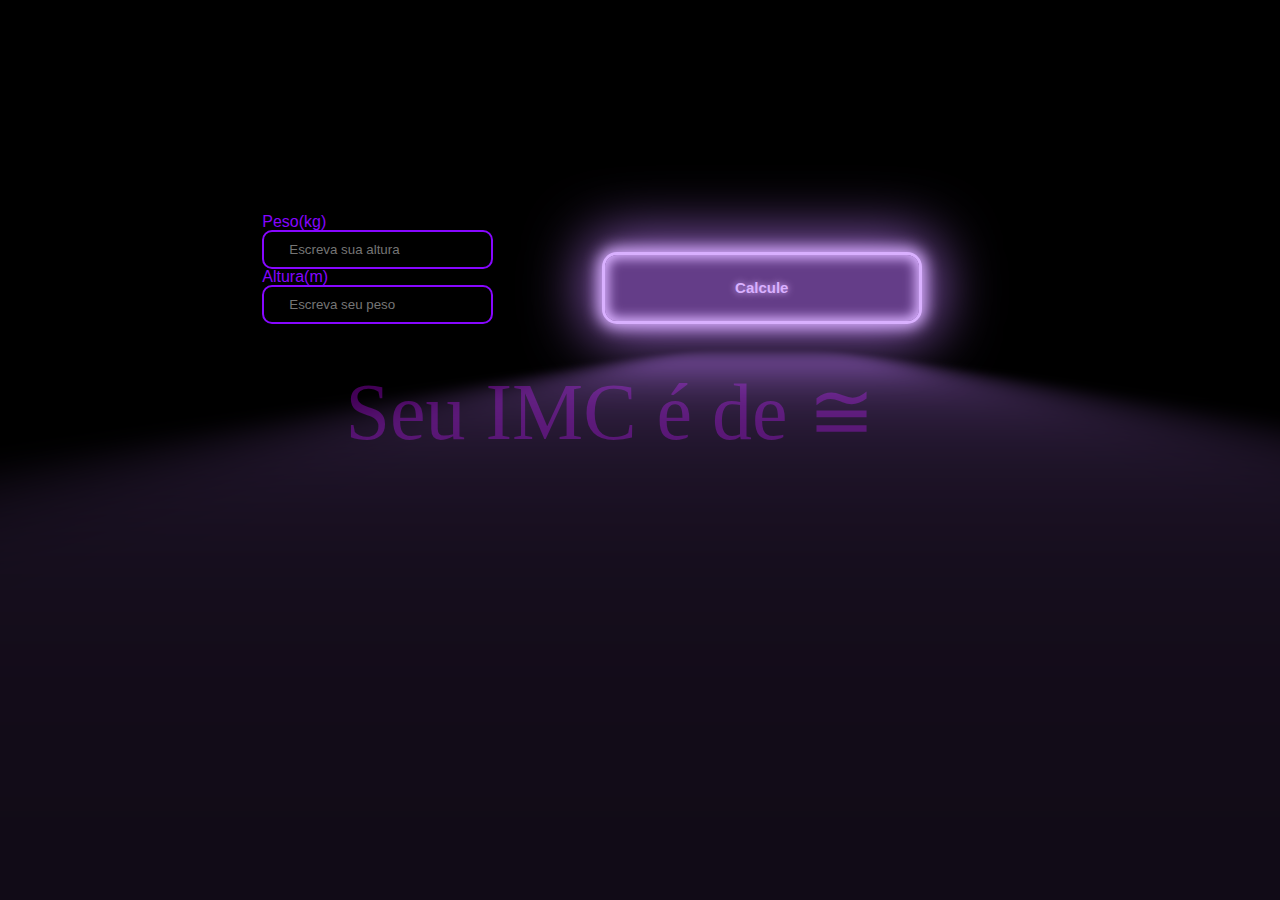
<file: Calculadora imcc/html/index.html>
<!DOCTYPE html>
<html lang="pt-br">
<head>
    <meta charset="UTF-8">
    <meta http-equiv="X-UA-Compatible" content="IE=edge">
    <meta name="viewport" content="width=device-width, initial-scale=1.0">
    <title>Calculadora de imc</title>
    <link rel="stylesheet" href="../css/reset.css">
    <link rel="stylesheet" href="../css/style.css">
    
    

</head>
<body>
    <h1 class="image-text">Calculadora de IMC</h1>

    <div class="container">
    <form action="">
    <label for="Peso">Peso(kg)</label> <br>
    <input type="number" name="Altura" class="input" placeholder="Escreva sua altura" id="peso"> <br>
    <label for="Altura">Altura(m)</label> <br>
    <input type="number" name="Peso" class="input" placeholder="Escreva seu peso" id="altura"> 
    
</form>
<button onclick="dividir()"> Calcule  </button>
    </div>
    <p class="resultado">Seu IMC é de ≅   <span id="spanId">0</span></p>


</body>
<script src="../java script/script.js">


</script>
</html>
</file>
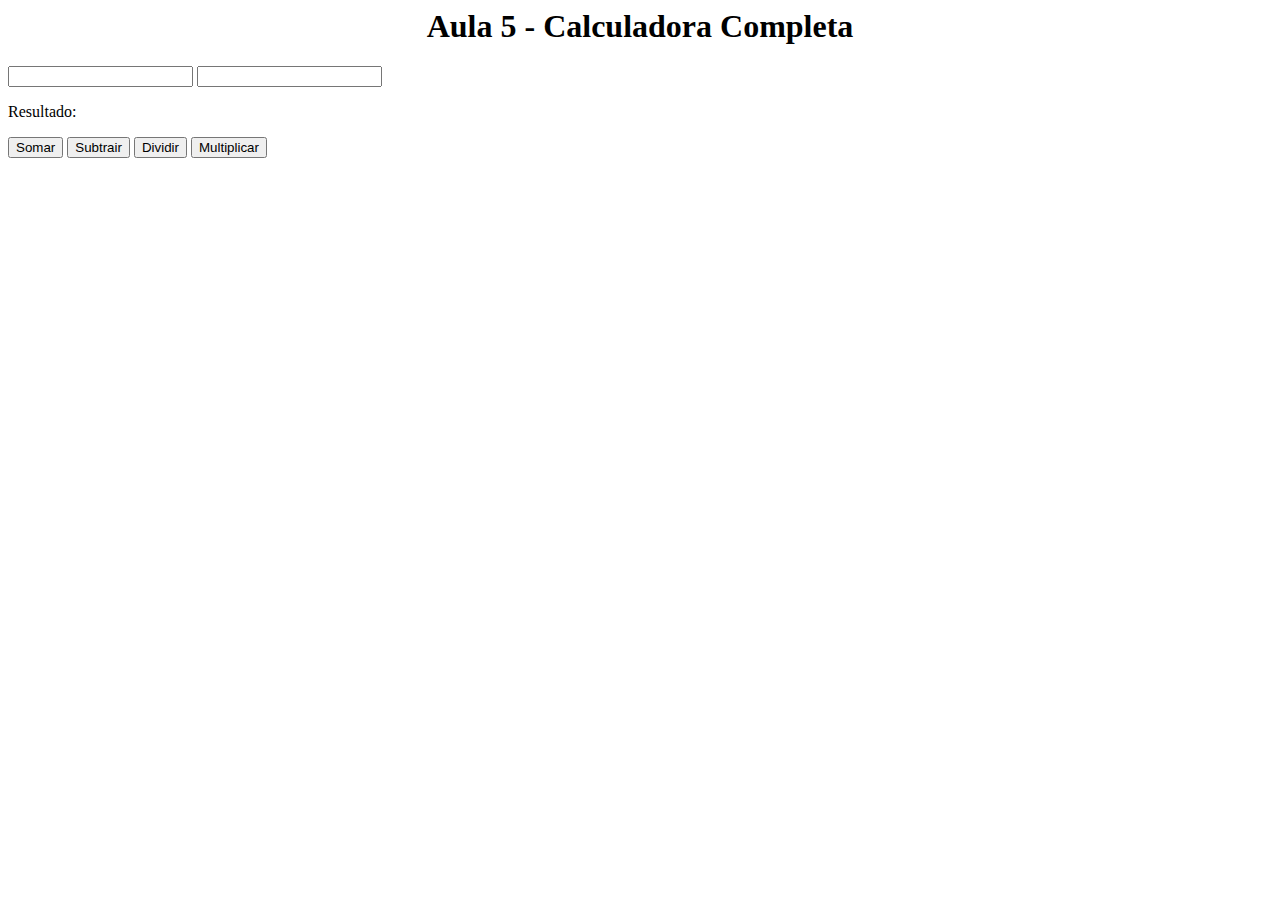
<file: Calculadora imcc/html/teste.html>
<html lang="pt-br">
<head>
    <meta charset="UTF-8">
    <meta http-equiv="X-UA-Compatible" content="IE=edge">
    <meta name="viewport" content="width=device-width, initial-scale=1.0">
    <title>Aula 5 - Experimentos HTML/JS</title>
</head>
<body>
    <h1 style="text-align: center;">Aula 5 - Calculadora Completa</h1>
    <input type="number" id="inputID_01">
    <input type="number" id="inputID_02">

    <p>Resultado: <span id="spanID"></span></p>
    <button onclick="soma()">Somar</button>
    <button onclick="subtrair()">Subtrair</button>
    <button onclick="dividir()">Dividir</button>
    <button onclick="multiplicar()">Multiplicar</button>
</body>
<script>
    function soma() {
        spanID.innerHTML = Number(inputID_01.value) + Number(inputID_02.value)
    }

    function subtrair() {
        spanID.innerHTML = Number(inputID_01.value) - Number(inputID_02.value)
    }

    function dividir() {
        spanID.innerHTML = Number(inputID_01.value) / Number(inputID_02.value)
    }

    function multiplicar() {
        spanID.innerHTML = Number(inputID_01.value) * Number(inputID_02.value)
    }
</script>
</html>
</file>
<file: Calculadora imcc/css/style.css>
body{
    margin: 3rem 10rem 3rem 10rem;
    font-family: Arial, Helvetica, sans-serif;
    background-color: black;
    
}


.image-text { 
    font-size: 5rem;
    text-align: center;
 background-image: url(https://img.freepik.com/free-photo/vivid-blurred-colorful-wallpaper-background_58702-3308.jpg?w=1060&t=st=1680631126~exp=1680631726~hmac=36f5c4419829496fb83e71dbb37bcf7c02eb28e5841ee45e70554f52537a2d89);
    background-size:cover;
    background-clip:text;
    -webkit-background-clip: text;
    color: transparent;
    

   
}

div{
    color: hsl(271, 100%, 51%);
    size: 50px;
    margin: 3rem;
    
}

.input {
    color: #8707ff;
    border: 2px solid #8707ff;
    border-radius: 10px;
    padding: 10px 25px 10px 25px;
    background: transparent;
    max-width: 190px;
   }
   
   
   .input:focus {
       color: rgba(187, 30, 255, 0.982);
       background-color: #212121;
       outline-color: #CC00FF;
       box-shadow: -3px -3px 15px #CC00FF;
       transition: .1s;
       transition-property: box-shadow;
    }
    
    .input:active {
     box-shadow: 2px 2px 15px #8707ff inset;
    }

   button {
    --glow-color: rgb(217, 176, 255);
    --glow-spread-color: rgba(191, 123, 255, 0.781);
    --enhanced-glow-color: rgb(231, 206, 255);
    --btn-color: rgb(100, 61, 136);
    border: .25em solid var(--glow-color);
    padding: 1em 3em;
    color: var(--glow-color);
    font-size: 15px;
    font-weight: bold;
    background-color: var(--btn-color);
    border-radius: 1em;
    outline: none;
    box-shadow: 0 0 1em .25em var(--glow-color),
           0 0 4em 1em var(--glow-spread-color),
           inset 0 0 .75em .25em var(--glow-color);
    text-shadow: 0 0 .5em var(--glow-color);
    position: relative;
    transition: all 0.3s;
    width: 20rem;
    height: 4.5rem;

   }
   
   button::after {
    pointer-events: none;
    content: "";
    position: absolute;
    top: 120%;
    left: 0;
    height: 100%;
    width: 100%;
    background-color: var(--glow-spread-color);
    filter: blur(2em);
    opacity: .7;
    transform: perspective(1.5em) rotateX(35deg) scale(1, .6);
   }
   
   button:hover {
    color: var(--btn-color);
    background-color: var(--glow-color);
    box-shadow: 0 0 1em .25em var(--glow-color),
           0 0 4em 2em var(--glow-spread-color),
           inset 0 0 .75em .25em var(--glow-color);
   }
   
   button:active {
    box-shadow: 0 0 0.6em .25em var(--glow-color),
           0 0 2.5em 2em var(--glow-spread-color),
           inset 0 0 .5em .25em var(--glow-color);
   }

   div.container{
    margin-top: 5rem;
    display: flex;
    align-items: flex-end;
    justify-content: space-around;
    width: 80%;
   }

.resultado{
    font-family: Georgia, 'Times New Roman', Times, serif;
    color:#420056;
    text-align: center;
    font-size: 5rem;
}

#spanId{
    background-image: url(https://i.pinimg.com/originals/b1/3e/c4/b13ec46eaa4d918f4c3496330e589477.gif);
    background-size:cover;
    background-clip:text;
    -webkit-background-clip: text;
    color: transparent;
}
</file>
